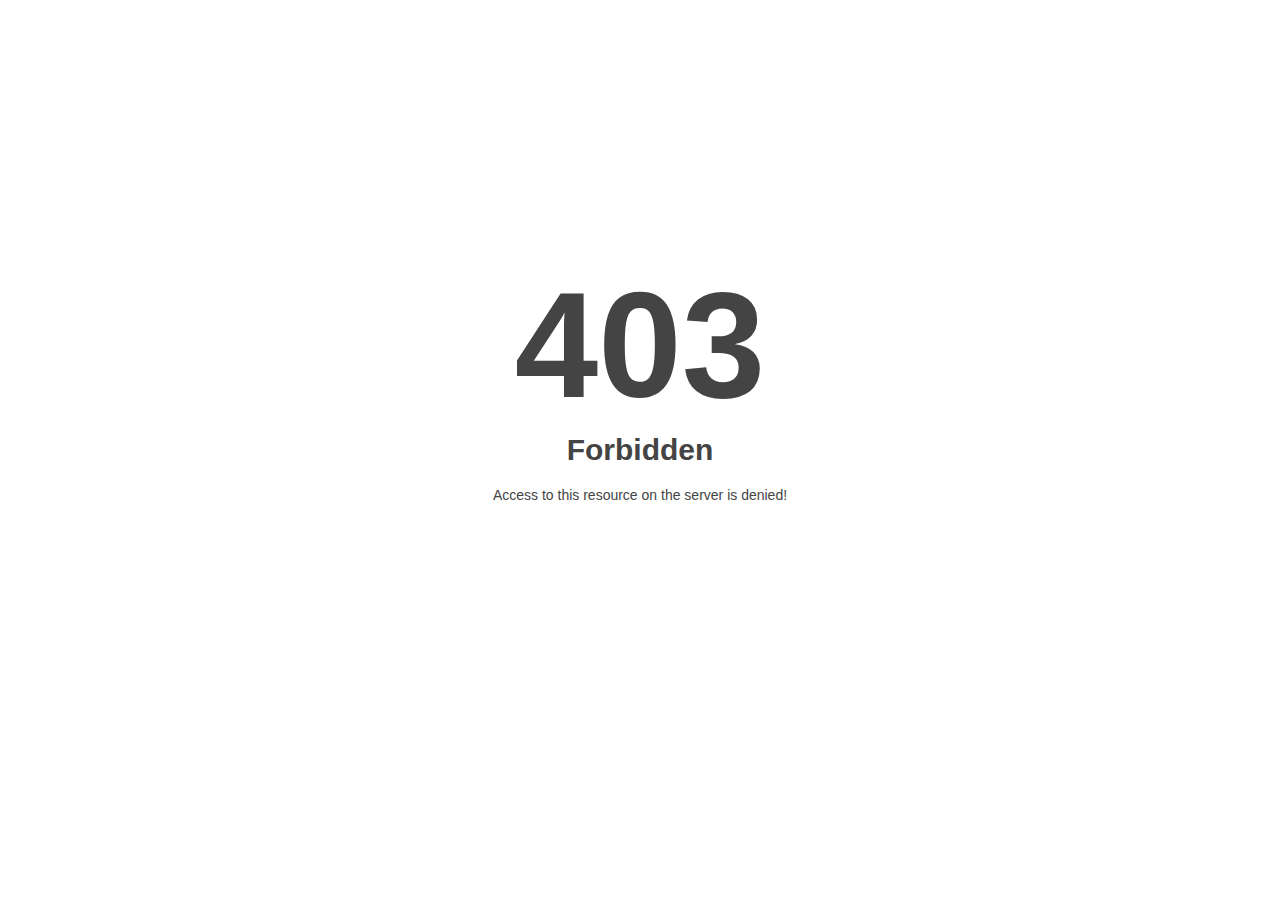
<file: lib/social-feed/index.html>
<!DOCTYPE html>
<html style="height:100%">
<head>
<meta name="viewport" content="width=device-width, initial-scale=1, shrink-to-fit=no" />
<title> 403 Forbidden
</title><style>@media (prefers-color-scheme:dark){body{background-color:#000!important}}</style></head>
<body style="color: #444; margin:0;font: normal 14px/20px Arial, Helvetica, sans-serif; height:100%; background-color: #fff;">
<div style="height:auto; min-height:100%; ">     <div style="text-align: center; width:800px; margin-left: -400px; position:absolute; top: 30%; left:50%;">
        <h1 style="margin:0; font-size:150px; line-height:150px; font-weight:bold;">403</h1>
<h2 style="margin-top:20px;font-size: 30px;">Forbidden
</h2>
<p>Access to this resource on the server is denied!</p>
</div></div></body></html>
</file>
